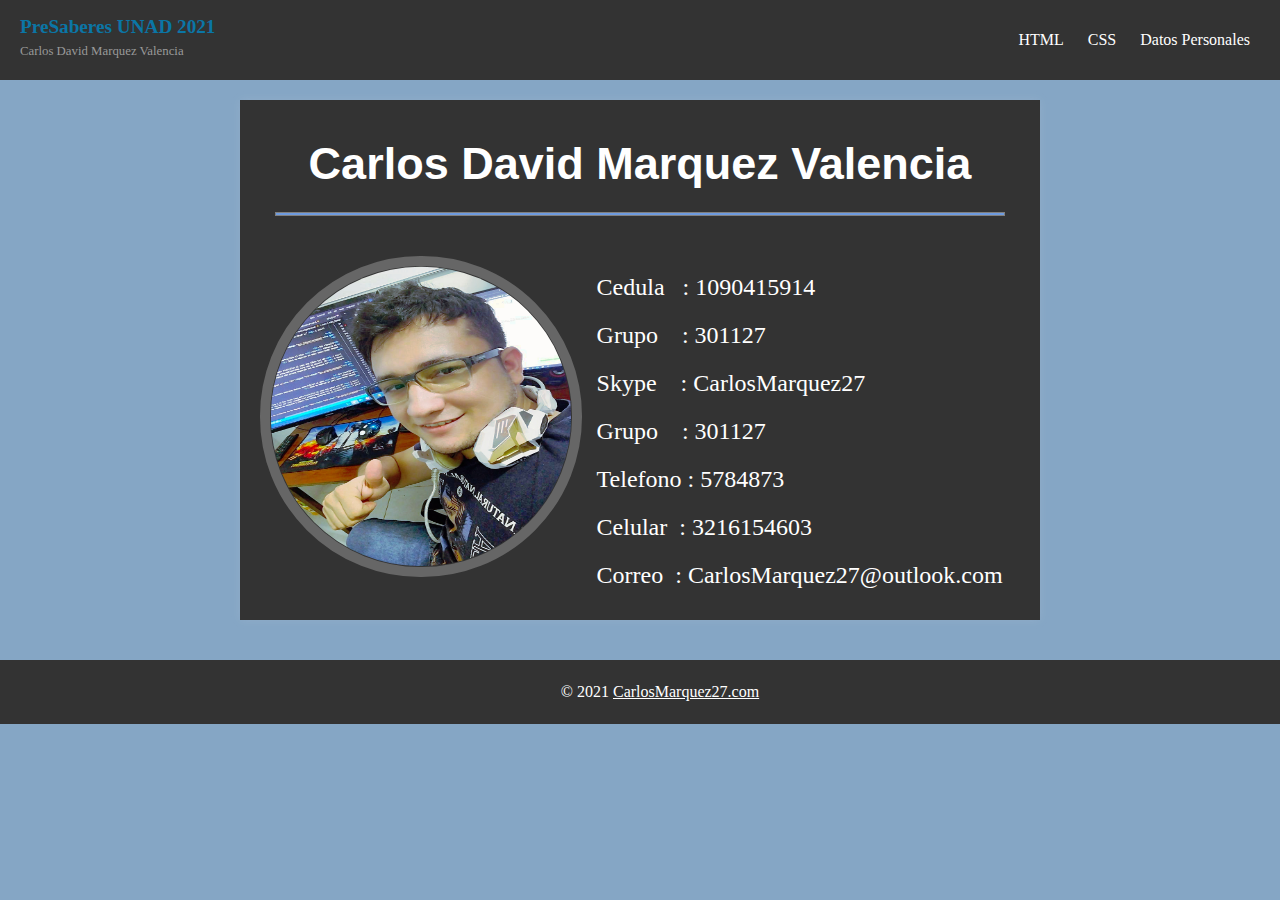
<file: Index.html>
<!DOCTYPE html>
<html lang="en">
<head>
    <meta charset="UTF-8">
    <meta http-equiv="X-UA-Compatible" content="IE=edge">
    <meta name="viewport" content="width=device-width, initial-scale=1.0">
	<link rel="stylesheet" href="Estilos/style.css">
    <title>PreSaberes UNAD 2021</title>
</head>
<body>
     
    <header id="main-header">
		
		<a id="logo-header" href="#">
			<span class="site-name">PreSaberes UNAD 2021</span>
			<span class="site-desc">Carlos David Marquez Valencia</span>
		</a> 

		<nav>
			<ul>
				<li><a href="HTML.html">HTML</a></li>
				<li><a href="CSS.html">CSS</a></li>
				<li><a href="Index.html">Datos Personales</a></li>
			</ul>
		</nav>
	</header>
		<section id="main-content">
	
			<article class="article-imagen">
				<header class='headerTitulo'>
					<h1 id="Nombre">Carlos David Marquez Valencia</h1>
					<hr>

				
				</header>
				
				<img src="Imagenes/perfil.jpeg" class='imgRedonda' alt="Perfil" />
				<pre>Cedula   : 1090415914</pre>
				<pre>Grupo    : 301127 </pre>
				<pre>Skype    : CarlosMarquez27 </pre>
				<pre>Grupo    : 301127 </pre>
				<pre>Telefono : 5784873 </pre>
				<pre>Celular  : 3216154603 </pre>
				<pre>Correo  : CarlosMarquez27@outlook.com</pre>
				<br>
				<br>
			</article> <!-- /article -->

		</section>


</body>

<footer id="main-footer">
    <p>&copy; 2021 <a href="https://www.youtube.com/channel/UCfQRFeSmAl6ZOs5ljM9b06A">CarlosMarquez27.com</a></p>
</footer> 

</html>
</file>
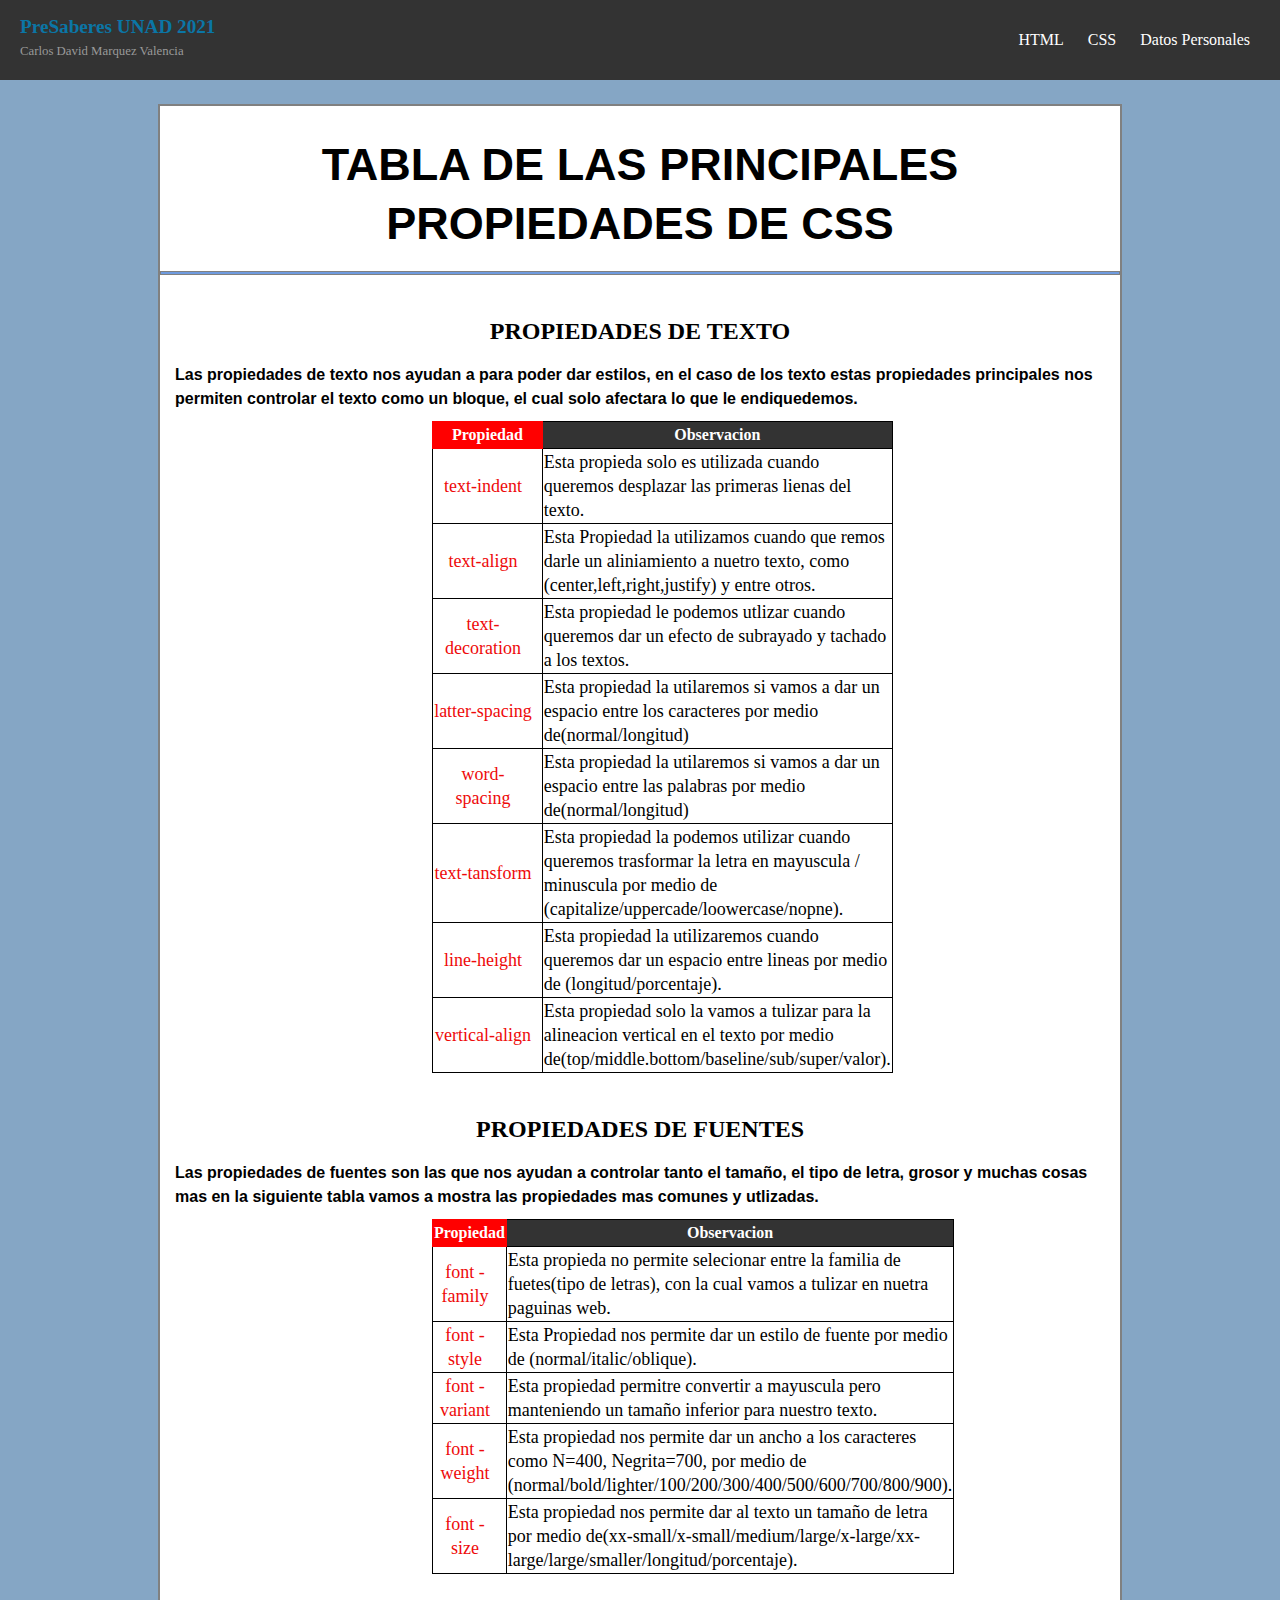
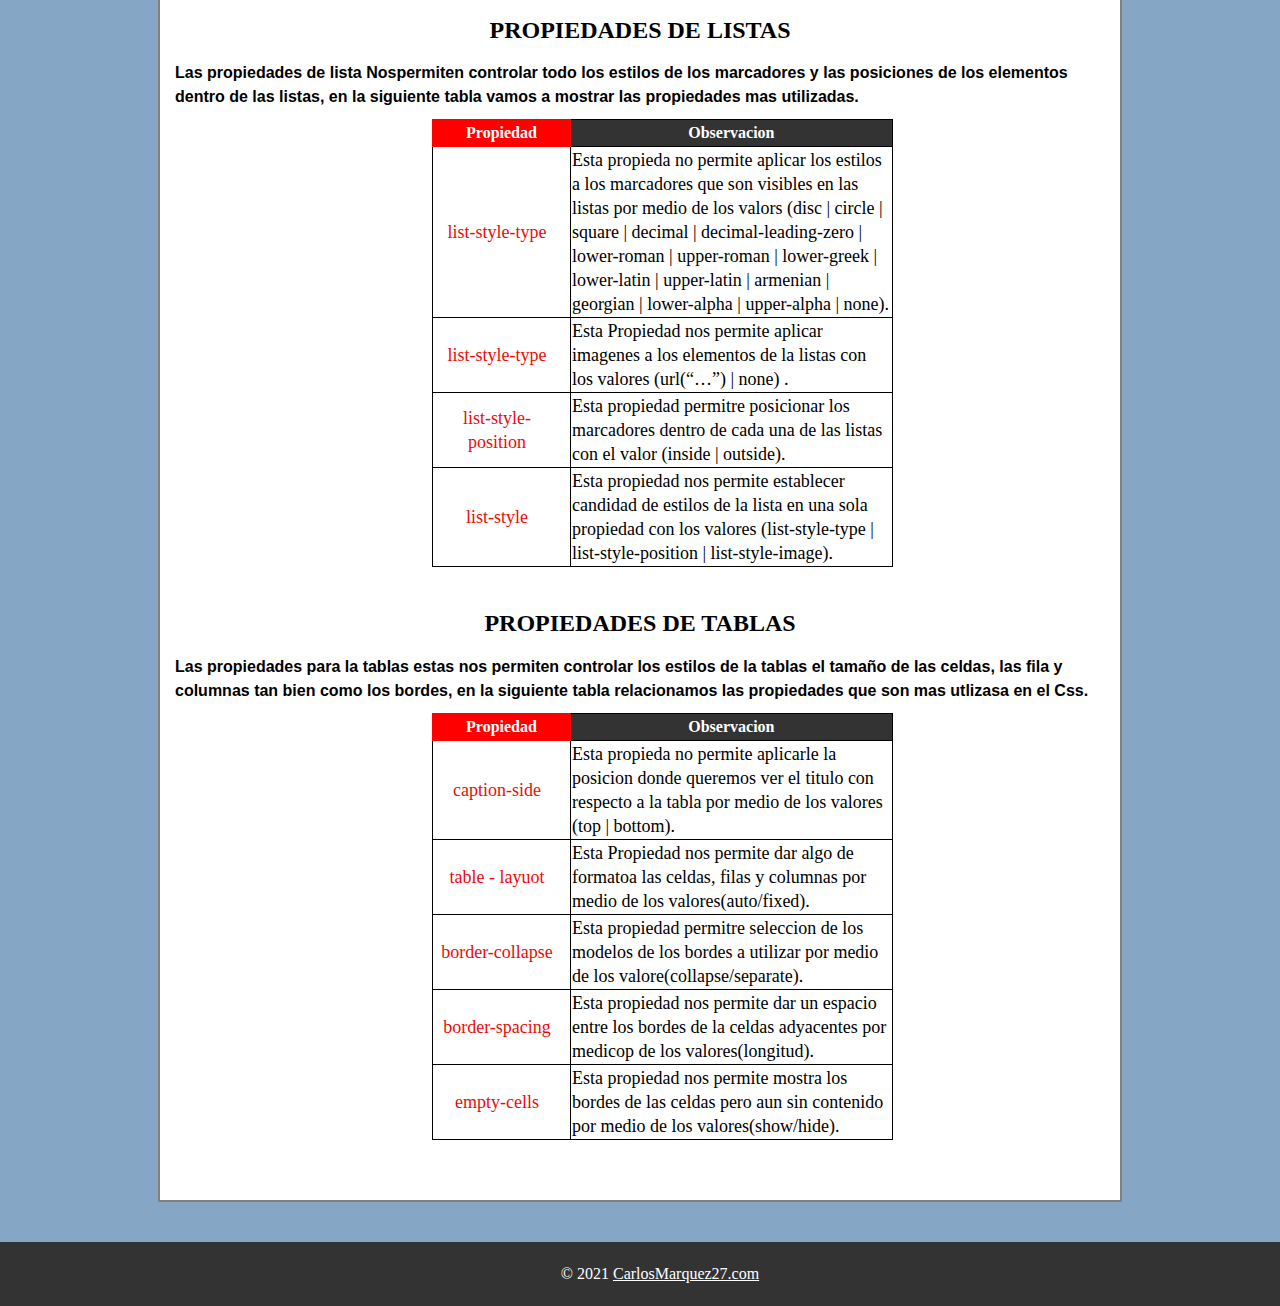
<file: CSS.html>
<!DOCTYPE html>
<html lang="en">
<head>
    <meta charset="UTF-8">
    <meta http-equiv="X-UA-Compatible" content="IE=edge">
    <meta name="viewport" content="width=device-width, initial-scale=1.0">
	<link rel="stylesheet" href="Estilos/style.css">
    <title>PreSaberes UNAD 2021</title>
</head>
<body>
     
    <header id="main-header">
		
		<a id="logo-header" href="#">
			<span class="site-name">PreSaberes UNAD 2021</span>
			<span class="site-desc">Carlos David Marquez Valencia</span>
		</a> <!-- / #logo-header -->

		<nav>
			<ul>
				<li><a href="HTML.html">HTML</a></li>
				<li><a href="CSS.html">CSS</a></li>
				<li><a href="Index.html">Datos Personales</a></li>
			</ul>
		</nav><!-- / nav -->
	</header>

	<br> 
	<div id="Contenedor">
	  <b><h1>TABLA DE LAS PRINCIPALES PROPIEDADES DE CSS </h1></b>
	  <hr>
	  <br>
	  <h2>PROPIEDADES DE TEXTO</h2>
	  <h3>Las propiedades de texto nos ayudan a para poder dar estilos, en el caso de los texto estas propiedades principales nos permiten controlar el texto como un bloque, el cual solo afectara lo que le endiquedemos.</h3>
   
   
	<div id="TablaHtml">
	<table>
		<tr>
		   <th id="Et1">Propiedad</th>
		   <th id="Et2">Observacion</th>
		 </tr>
		 <tr>
		   <td class="Etiquetas"> text-indent</td>
		   <td>
			   Esta propieda solo es utilizada cuando queremos desplazar las primeras lienas del texto.
		   </td>
	   </tr>
   
	   
	   <tr>
		   <td class="Etiquetas">text-align</td>
		   <td>
			   Esta Propiedad la utilizamos cuando que remos darle un aliniamiento a nuetro texto, como (center,left,right,justify) y entre otros.
		   </td>
	   </tr>
   
	   <tr>
		   <td class="Etiquetas">text-decoration</td>
		   <td>
			   Esta propiedad le podemos utlizar cuando queremos dar un efecto de subrayado y tachado a los textos.
		   </td>
	   </tr>
	   <tr>
			 <td class="Etiquetas">latter-spacing</td>
			 <td>
                 Esta propiedad la utilaremos si vamos a dar un espacio entre los caracteres por medio de(normal/longitud)
			 </td>
	   </tr>
		
	   <tr>
		   <td class="Etiquetas">word-spacing</td>
		   <td>
			   Esta propiedad la utilaremos si vamos a dar un espacio entre las palabras por medio de(normal/longitud)
		   </td>
	   </tr>
   
	   <tr>
		   <td class="Etiquetas">text-tansform</td>
		   <td>
			   Esta propiedad la podemos utilizar cuando queremos trasformar la letra en mayuscula / minuscula por medio de (capitalize/uppercade/loowercase/nopne).
		   </td>
	   </tr>
   
	   <tr>
		   <td class="Etiquetas">line-height</td>
		   <td>
			   Esta propiedad la utilizaremos cuando queremos dar un espacio entre lineas por medio de (longitud/porcentaje).
		   </td>
	   </tr>
   
	   <tr>
		   <td class="Etiquetas">vertical-align</td>
		   <td>
			  Esta propiedad solo la vamos a tulizar para la alineacion vertical en el texto por medio de(top/middle.bottom/baseline/sub/super/valor).
		   </td>
	   </tr>
   
	 </table>
	</div>
	 <br> 
	 <!--Esta es la tabla para las fuentes-->

	   <h2>PROPIEDADES DE FUENTES</h2>
	   <h3>Las propiedades de fuentes son las que nos ayudan a controlar tanto el tamaño, el tipo de letra, grosor y muchas cosas mas en la siguiente tabla vamos a mostra 
		   las propiedades mas comunes y utlizadas.</h3>

	 <div id="TablaHtml">
	 <table>
		 <tr>
			<th id="Et1">Propiedad</th>
			<th id="Et2">Observacion</th>
		  </tr>
		  <tr>
			<td class="Etiquetas"> font - family</td>
			<td>
				Esta propieda no permite selecionar entre la familia de fuetes(tipo de letras), con la cual vamos a tulizar en nuetra paguinas web.
			</td>
		</tr>
	
		
		<tr>
			<td class="Etiquetas">font - style</td>
			<td>
				Esta Propiedad nos permite dar un estilo de fuente por medio de (normal/italic/oblique).
			</td>
		</tr>
	
		<tr>
			<td class="Etiquetas">font - variant</td>
			<td>
				Esta propiedad permitre convertir a mayuscula pero manteniendo un tamaño inferior para nuestro texto.
			</td>
		</tr>
		<tr>
			  <td class="Etiquetas">font - weight</td>
			  <td>
				  Esta propiedad nos permite dar un ancho a los caracteres como N=400, Negrita=700, por medio de (normal/bold/lighter/100/200/300/400/500/600/700/800/900).
			  </td>
		</tr>
		 
		<tr>
			<td class="Etiquetas">font - size</td>
			<td>
				Esta propiedad nos permite dar al texto un tamaño de letra por medio de(xx-small/x-small/medium/large/x-large/xx-large/large/smaller/longitud/porcentaje).
			</td>
		</tr>
	
	  </table>
	 </div>
	  <br> 

	  	 <!--Esta es la tabla para las listas-->

		   <h2>PROPIEDADES DE LISTAS</h2>
		   <h3>Las propiedades de lista Nospermiten controlar todo los estilos de los marcadores y las posiciones de los elementos dentro de las listas,
			   en la siguiente tabla vamos a mostrar las propiedades mas utilizadas.</h3>
	
		 <div id="TablaHtml">
		 <table>
			 <tr>
				<th id="Et1">Propiedad</th>
				<th id="Et2">Observacion</th>
			  </tr>
			  <tr>
				<td class="Etiquetas">list-style-type</td>
				<td>
					Esta propieda no permite aplicar los estilos a los marcadores que son visibles en las listas por medio de los valors (disc | circle | 
					square | decimal | decimal-leading-zero | lower-roman | upper-roman | lower-greek | lower-latin | upper-latin | armenian | georgian | lower-alpha | upper-alpha | none).
				</td>
			</tr>
		
			
			<tr>
				<td class="Etiquetas">list-style-type</td>
				<td>
					Esta Propiedad nos permite aplicar imagenes a los elementos de la listas con los valores (url(“…”) | none) .
				</td>
			</tr>
		
			<tr>
				<td class="Etiquetas">list-style-position</td>
				<td>
					Esta propiedad permitre posicionar los marcadores dentro de cada una de las listas con el valor (inside | outside).
				</td>
			</tr>
			<tr>
				  <td class="Etiquetas">list-style</td>
				  <td>
					  Esta propiedad nos permite establecer candidad de estilos de la lista en una sola propiedad con los valores (list-style-type | list-style-position | list-style-image).
				  </td>
			</tr>
		
		  </table>
		 </div>
		 <br> 

		 <!--Esta es la tabla para la tablas-->

		 <h2>PROPIEDADES DE TABLAS</h2>
		 <h3>Las propiedades para la tablas estas nos permiten controlar los estilos de la tablas el tamaño de las celdas, las fila y columnas tan bien como los bordes, en la siguiente
			 tabla relacionamos las propiedades que son mas utlizasa en el Css.</h3>
  
	   <div id="TablaHtml">
	   <table>
		   <tr>
			  <th id="Et1">Propiedad</th>
			  <th id="Et2">Observacion</th>
			</tr>
			<tr>
			  <td class="Etiquetas">caption-side</td>
			  <td>
				  Esta propieda no permite aplicarle la posicion donde queremos ver el titulo con respecto a la tabla por medio de los valores (top | bottom).
			  </td>
		  </tr>
	  
		  
		  <tr>
			  <td class="Etiquetas">table - layuot</td>
			  <td>
				  Esta Propiedad nos permite dar algo de formatoa las celdas, filas y columnas por medio de los valores(auto/fixed).
			  </td>
		  </tr>
	  
		  <tr>
			  <td class="Etiquetas">border-collapse</td>
			  <td>
				  Esta propiedad permitre seleccion de los modelos de los bordes a utilizar por medio de los valore(collapse/separate).
			  </td>
		  </tr>
		  <tr>
				<td class="Etiquetas">border-spacing</td>
				<td>
					Esta propiedad nos permite dar un espacio entre los bordes de la celdas adyacentes por medicop de los valores(longitud).
				</td>
		  </tr>
		  <tr>
			<td class="Etiquetas">empty-cells</td>
			<td>
				Esta propiedad nos permite mostra los bordes de las celdas pero aun sin contenido por medio de los valores(show/hide).
			</td>
	  </tr>
	  
		</table>
	   </div>
	
</div>
   
</body>

<footer id="main-footer">
	<p>&copy; 2021 <a href="https://www.youtube.com/channel/UCfQRFeSmAl6ZOs5ljM9b06A">CarlosMarquez27.com</a></p>
</footer> <!-- / #main-footer -->

</html>
</file>
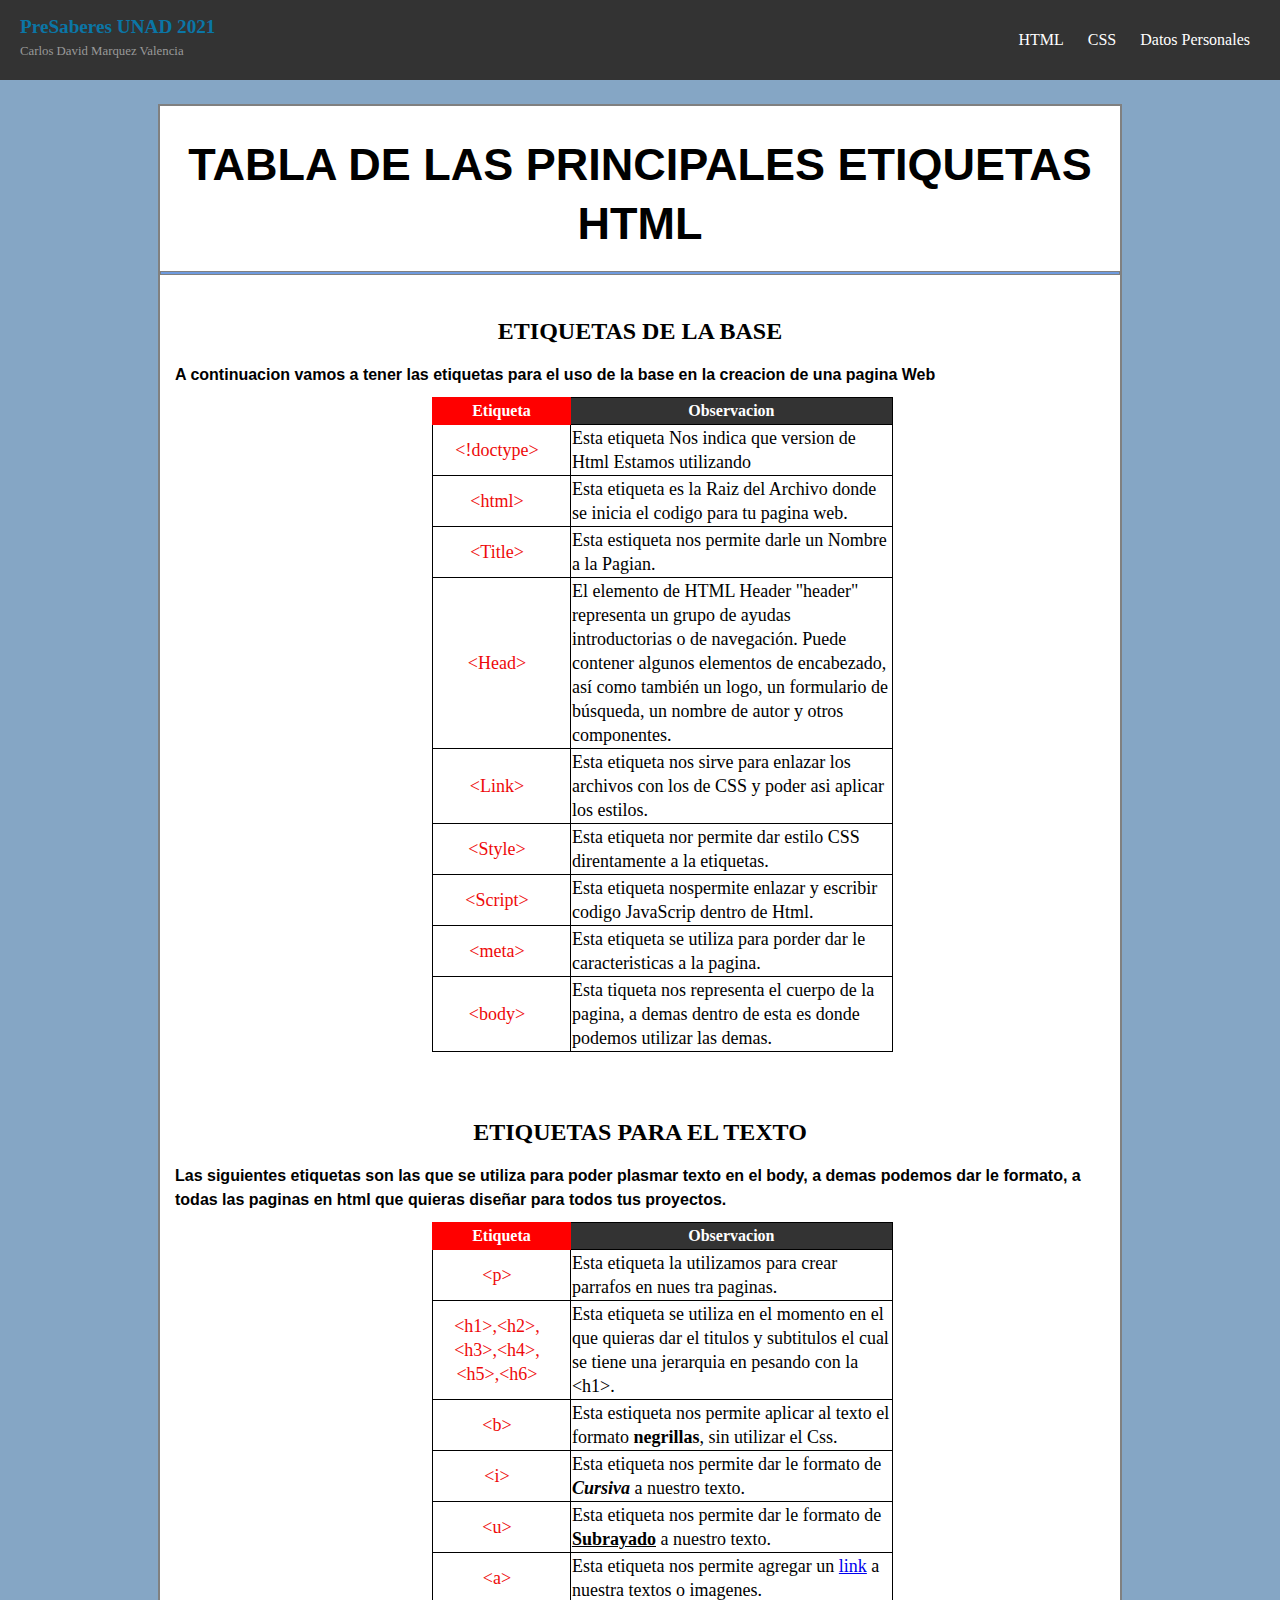
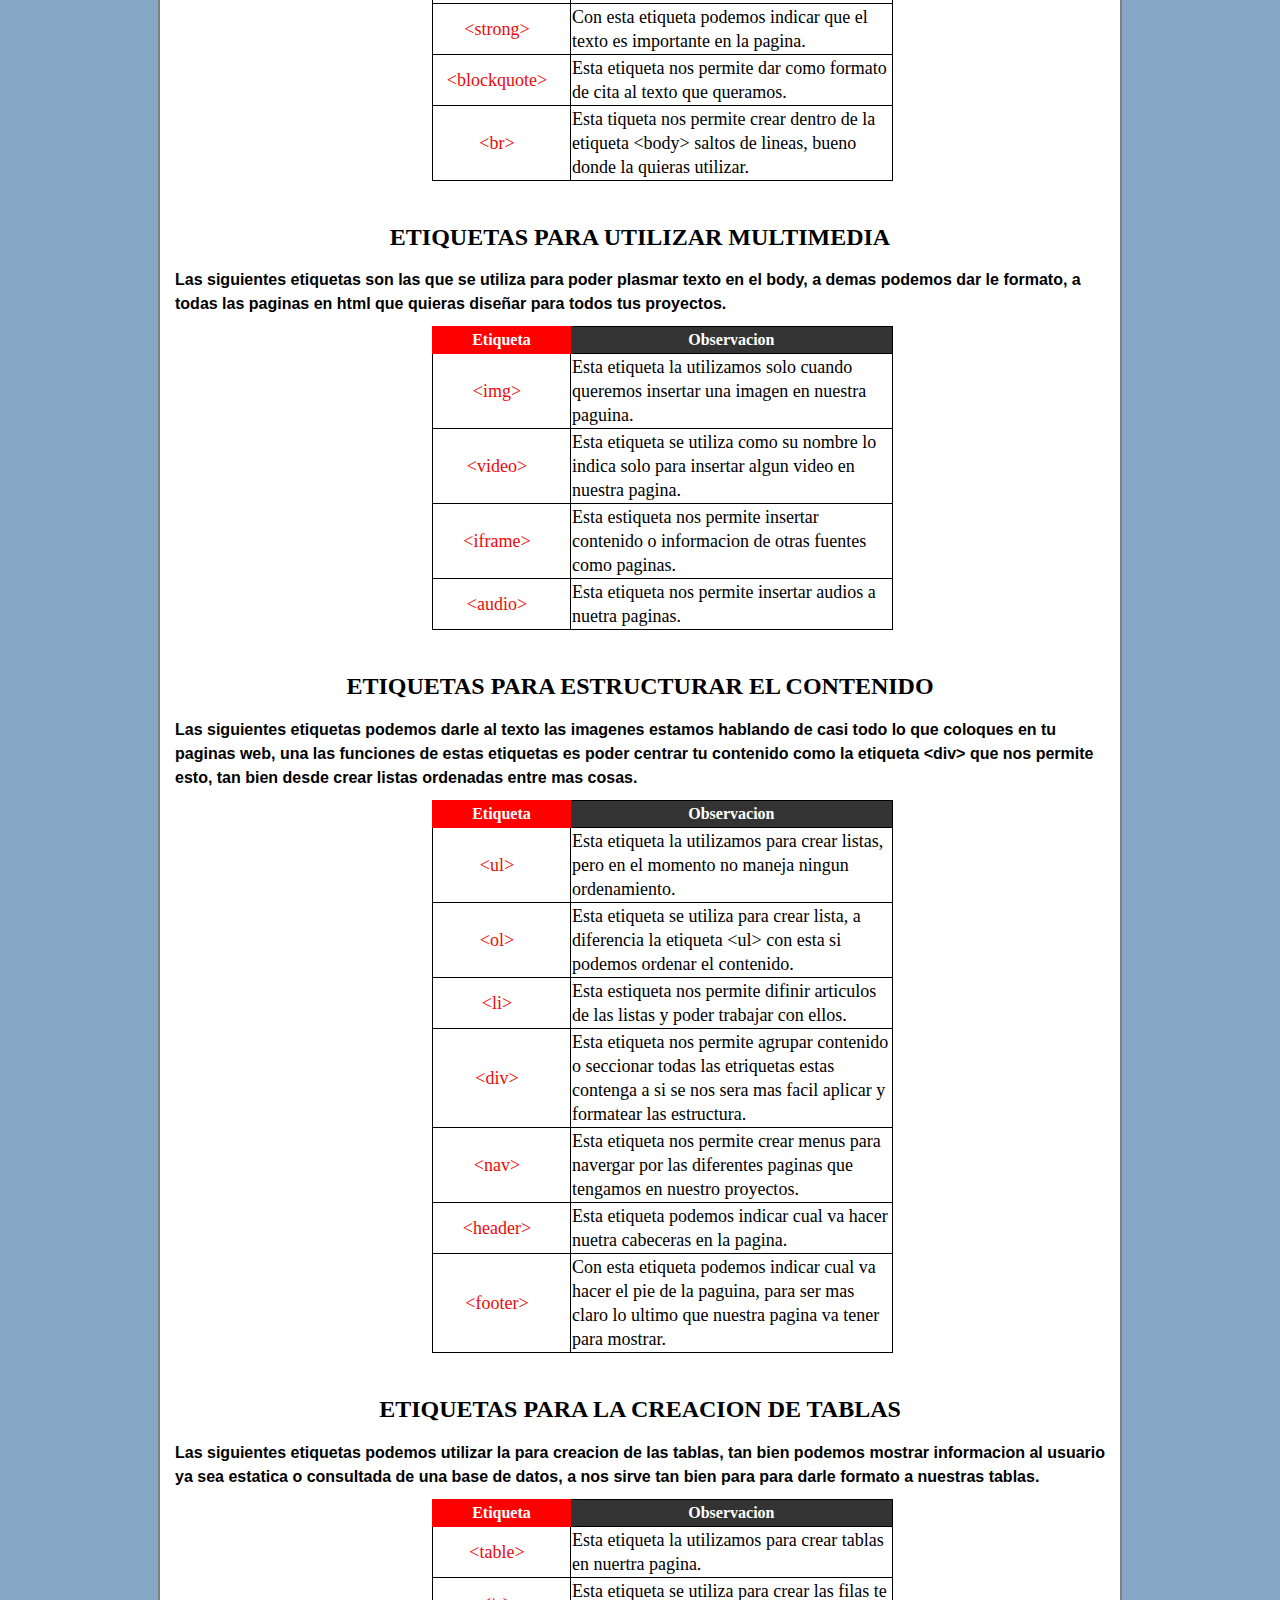
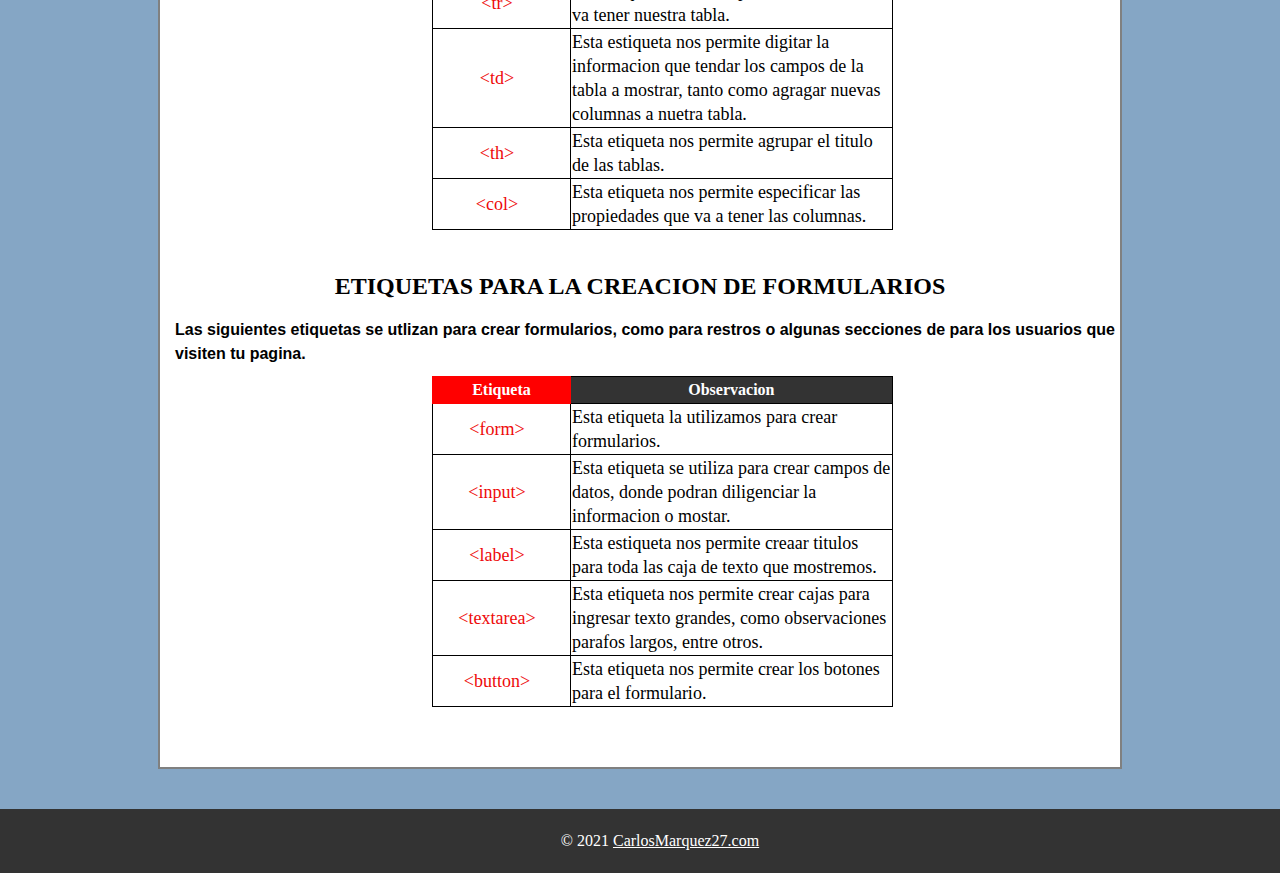
<file: HTML.html>
<!DOCTYPE html>
<html lang="en">
<head>
    <meta charset="UTF-8">
    <meta http-equiv="X-UA-Compatible" content="IE=edge">
    <meta name="viewport" content="width=device-width, initial-scale=1.0">
	<link rel="stylesheet" href="Estilos/style.css">
    <title>PreSaberes UNAD 2021</title>
</head>
<body>
     
    <header id="main-header">
		
		<a id="logo-header" href="#">
			<span class="site-name">PreSaberes UNAD 2021</span>
			<span class="site-desc">Carlos David Marquez Valencia</span>
		</a> <!-- / #logo-header -->

		<nav>
			<ul>
				<li><a href="HTML.html">HTML</a></li>
				<li><a href="CSS.html">CSS</a></li>
				<li><a href="Index.html">Datos Personales</a></li>
			</ul>
		</nav><!-- / nav -->
	</header>
   <br> 
 <div id="Contenedor">
   <b><h1>TABLA DE LAS PRINCIPALES ETIQUETAS HTML </h1></b>
   <hr>
   <br>
   <h2>ETIQUETAS DE LA BASE</h2>
   <h3>A continuacion vamos a tener las etiquetas para el uso de la base en la creacion de una pagina Web</h3>


 <div id="TablaHtml">
 <table>
     <tr>
        <th id="Et1">Etiqueta</th>
        <th id="Et2">Observacion</th>
      </tr>
      <tr>
        <td class="Etiquetas">&lt;!doctype&gt;   </td>
        <td>
            Esta etiqueta Nos indica que version de Html Estamos utilizando
        </td>
    </tr>

    
    <tr>
        <td class="Etiquetas">&lt;html&gt;</td>
        <td>
            Esta etiqueta es la Raiz del Archivo donde se inicia el codigo para tu pagina web.
        </td>
    </tr>

    <tr>
        <td class="Etiquetas">&lt;Title&gt;</td>
        <td>
            Esta estiqueta nos permite darle un Nombre a la Pagian.
        </td>
    </tr>
    <tr>
          <td class="Etiquetas">&lt;Head&gt;</td>
          <td>
              El elemento de HTML Header "header" representa un grupo
              de ayudas introductorias o de navegación. Puede contener algunos 
              elementos de encabezado, así como también un logo, un formulario 
              de búsqueda, un nombre de autor y otros componentes.
          </td>
    </tr>
     
    <tr>
        <td class="Etiquetas">&lt;Link&gt;</td>
        <td>
            Esta etiqueta nos sirve para enlazar los archivos con los de CSS y poder asi aplicar los estilos.
        </td>
    </tr>

    <tr>
        <td class="Etiquetas">&lt;Style&gt;</td>
        <td>
            Esta etiqueta nor permite dar estilo CSS direntamente a la etiquetas.
        </td>
    </tr>

    <tr>
        <td class="Etiquetas">&lt;Script&gt;</td>
        <td>
            Esta etiqueta nospermite enlazar y escribir codigo JavaScrip dentro de Html.
        </td>
    </tr>

    <tr>
        <td class="Etiquetas">&lt;meta&gt;</td>
        <td>
           Esta etiqueta se utiliza para porder dar le caracteristicas a la pagina.
        </td>
    </tr>

    <tr>
        <td class="Etiquetas">&lt;body&gt;</td>
        <td>
             Esta tiqueta nos representa el cuerpo de la pagina, a demas dentro de esta es donde podemos utilizar las demas.
        </td>
    </tr>

  </table>
 </div>
  <br> 
 <!-- Aqui empesaremos con las segunda tabla de etiquetas en Html las de text--> >

   <h2>ETIQUETAS PARA EL TEXTO</h2>
   <h3>Las siguientes etiquetas son las que se utiliza para poder plasmar texto en el body, a demas podemos dar le formato, a todas las  paginas en html que quieras diseñar para todos tus proyectos.</h3>

  <div id="TablaHtml">
     <table>
        <tr>
           <th id="Et1">Etiqueta</th>
           <th id="Et2">Observacion</th>
         </tr>
         <tr>
           <td class="Etiquetas">&lt;p&gt;   </td>
           <td>
               Esta etiqueta la utilizamos para crear parrafos en nues tra paginas.
           </td>
       </tr>
   
       
       <tr>
           <td class="Etiquetas">&lt;h1&gt;,&lt;h2&gt;,&lt;h3&gt;,&lt;h4&gt;,&lt;h5&gt;,&lt;h6&gt;</td>
           <td>
               Esta etiqueta se utiliza en el momento en el que quieras dar el titulos y subtitulos el cual se tiene una jerarquia en pesando con la &lt;h1&gt;.
           </td>
       </tr>
   
       <tr>
           <td class="Etiquetas">&lt;b&gt;</td>
           <td>
               Esta estiqueta nos permite aplicar al texto el formato <b>negrillas</b>, sin utilizar el Css. 
           </td>
       </tr>
       <tr>
             <td class="Etiquetas">&lt;i&gt;</td>
             <td>
                  Esta etiqueta nos permite dar le formato de <b><i>Cursiva</i></b> a nuestro texto.
             </td>
       </tr>
        
       <tr>
           <td class="Etiquetas">&lt;u&gt;</td>
           <td>
               Esta etiqueta nos permite dar le formato de <b><u>Subrayado</u></b> a nuestro texto.
           </td>
       </tr>
   
       <tr>
           <td class="Etiquetas">&lt;a&gt;</td>
           <td>
               Esta etiqueta nos permite agregar un <a href="https://www.youtube.com/watch?v=-Q0VGpvvMUs">link</a> a nuestra textos o imagenes.
           </td>
       </tr>
   
       <tr>
           <td class="Etiquetas">&lt;strong&gt;</td>
           <td>
               Con esta etiqueta podemos indicar que el texto es importante en la pagina.
           </td>
       </tr>
   
       <tr>
           <td class="Etiquetas">&lt;blockquote&gt;</td>
           <td>
              Esta etiqueta nos permite dar como formato de cita al texto que queramos.
           </td>
       </tr>
   
       <tr>
           <td class="Etiquetas">&lt;br&gt;</td>
           <td>
                Esta tiqueta nos permite crear dentro de la etiqueta &lt;body&gt; saltos de lineas, bueno donde la quieras utilizar.
           </td>
       </tr>
   
     </table>
   </div>

   <!-- Aqui empesaremos con las tercera tabla de etiquetas en Html para los campos de Multimedia--> >

   <h2>ETIQUETAS PARA UTILIZAR MULTIMEDIA</h2>
  <h3>Las siguientes etiquetas son las que se utiliza para poder plasmar texto en el body, a demas podemos dar le formato, a todas las  paginas en html que quieras diseñar para todos tus proyectos.</h3>

 <div id="TablaHtml">
     <table>
        <tr>
           <th id="Et1">Etiqueta</th>
           <th id="Et2">Observacion</th>
         </tr>
         <tr>
           <td class="Etiquetas">&lt;img&gt;   </td>
           <td>
               Esta etiqueta la utilizamos solo cuando queremos insertar una imagen en nuestra paguina.
           </td>
       </tr>
   
       
       <tr>
           <td class="Etiquetas">&lt;video&gt;</td>
           <td>
               Esta etiqueta se utiliza como su nombre lo indica solo para insertar algun video en nuestra pagina.
           </td>
       </tr>
   
       <tr>
           <td class="Etiquetas">&lt;iframe&gt;</td>
           <td>
               Esta estiqueta nos permite insertar contenido o informacion de otras fuentes como paginas. 
           </td>
       </tr>
       <tr>
             <td class="Etiquetas">&lt;audio&gt;</td>
             <td>
                  Esta etiqueta nos permite insertar audios a nuetra paginas.
             </td>
       </tr>
        
     </table>
 </div>

  <!-- Aqui empesaremos con la cuarta tabla de etiquetas de estructura de contenido--> >

  <h2>ETIQUETAS PARA ESTRUCTURAR EL CONTENIDO</h2>
  <h3>Las siguientes etiquetas podemos darle al texto las imagenes estamos hablando de casi todo lo que coloques en tu paginas web, una las funciones de estas etiquetas es poder centrar tu contenido como la etiqueta &lt;div&gt;
      que nos permite esto, tan bien desde crear listas ordenadas entre mas cosas.</h3>

 <div id="TablaHtml">
    <table>
       <tr>
          <th id="Et1">Etiqueta</th>
          <th id="Et2">Observacion</th>
        </tr>
        <tr>
          <td class="Etiquetas">&lt;ul&gt;</td>
          <td>
              Esta etiqueta la utilizamos para crear listas, pero en el momento no maneja ningun ordenamiento.
          </td>
      </tr>
  
      
      <tr>
          <td class="Etiquetas">&lt;ol&gt;</td>
          <td>
              Esta etiqueta se utiliza para crear lista, a diferencia la etiqueta &lt;ul&gt; con esta si podemos ordenar el contenido.
          </td>
      </tr>
  
      <tr>
          <td class="Etiquetas">&lt;li&gt;</td>
          <td>
              Esta estiqueta nos permite difinir articulos de las listas y poder trabajar con ellos. 
          </td>
      </tr>
      <tr>
            <td class="Etiquetas">&lt;div&gt;</td>
            <td>
                 Esta etiqueta nos permite agrupar contenido o seccionar todas las etriquetas estas contenga a si se nos sera mas facil aplicar y formatear las estructura.
            </td>
      </tr>
       
      <tr>
          <td class="Etiquetas">&lt;nav&gt;</td>
          <td>
              Esta etiqueta nos permite crear menus para navergar por las diferentes paginas que tengamos en nuestro proyectos.
          </td>
      </tr>
  
      <tr>
          <td class="Etiquetas">&lt;header&gt;</td>
          <td>
              Esta etiqueta podemos indicar cual va hacer nuetra cabeceras en la pagina.
          </td>
      </tr>
  
      <tr>
          <td class="Etiquetas">&lt;footer&gt;</td>
          <td>
              Con esta etiqueta podemos indicar cual va hacer el pie de la paguina, para ser mas claro lo ultimo que nuestra pagina va tener para mostrar.
          </td>
      </tr>

    </table>
  </div>

   <!-- Aqui empesaremos con la cuarta tabla de etiquetas para crear tablas--> >

   <h2>ETIQUETAS PARA LA CREACION DE TABLAS</h2>
   <h3>Las siguientes etiquetas podemos utilizar la para creacion de las tablas, tan bien podemos mostrar informacion al usuario ya sea estatica o consultada de una base de datos, a nos sirve tan bien para
       para darle formato a nuestras tablas.</h3>
 
  <div id="TablaHtml">
     <table>
        <tr>
           <th id="Et1">Etiqueta</th>
           <th id="Et2">Observacion</th>
         </tr>
         <tr>
           <td class="Etiquetas">&lt;table&gt;</td>
           <td>
               Esta etiqueta la utilizamos para crear tablas en nuertra pagina.
           </td>
       </tr>
   
       
       <tr>
           <td class="Etiquetas">&lt;tr&gt;</td>
           <td>
               Esta etiqueta se utiliza para crear las filas te va tener nuestra tabla.
           </td>
       </tr>
   
       <tr>
           <td class="Etiquetas">&lt;td&gt;</td>
           <td>
               Esta estiqueta nos permite digitar la informacion que tendar los campos de la tabla a mostrar, tanto como agragar nuevas columnas a nuetra tabla. 
           </td>
       </tr>
       <tr>
             <td class="Etiquetas">&lt;th&gt;</td>
             <td>
                  Esta etiqueta nos permite agrupar el titulo de las tablas.
             </td>
       </tr>
        
       <tr>
           <td class="Etiquetas">&lt;col&gt;</td>
           <td>
               Esta etiqueta nos permite especificar las propiedades que va a tener las columnas.
           </td>
       </tr>

     </table>
   </div>

      <!-- Aqui empesaremos con la cuarta tabla de etiquetas para crear formulario--> >

      <h2>ETIQUETAS PARA LA CREACION DE FORMULARIOS</h2>
      <h3>Las siguientes etiquetas se utlizan para crear formularios, como para restros o algunas secciones de para los usuarios que visiten tu pagina.</h3>
    
     <div id="TablaHtml">
        <table>
           <tr>
              <th id="Et1">Etiqueta</th>
              <th id="Et2">Observacion</th>
            </tr>
            <tr>
              <td class="Etiquetas">&lt;form&gt;</td>
              <td>
                  Esta etiqueta la utilizamos para crear formularios.
              </td>
          </tr>
      
          
          <tr>
              <td class="Etiquetas">&lt;input&gt;</td>
              <td>
                  Esta etiqueta se utiliza para crear campos de datos, donde podran diligenciar la informacion o mostar.
              </td>
          </tr>
      
          <tr>
              <td class="Etiquetas">&lt;label&gt;</td>
              <td>
                  Esta estiqueta nos permite creaar titulos para toda las caja de texto que mostremos. 
              </td>
          </tr>
          <tr>
                <td class="Etiquetas">&lt;textarea&gt;</td>
                <td>
                     Esta etiqueta nos permite crear cajas para ingresar texto grandes, como observaciones parafos largos, entre otros.
                </td>
          </tr>
           
          <tr>
              <td class="Etiquetas">&lt;button&gt;</td>
              <td>
                  Esta etiqueta nos permite crear los botones para el formulario.
              </td>
          </tr>
   
        </table>
      </div>

</div>

</body>

<footer id="main-footer">
    <p>&copy; 2021 <a href="https://www.youtube.com/channel/UCfQRFeSmAl6ZOs5ljM9b06A">CarlosMarquez27.com</a></p>
</footer> 

</html>
</file>
<file: Estilos/style.css>
body {
	margin: 0;
	padding: 0;
	font-family: 'Times New Roman', Times, serif;
	color: rgb(255, 255, 255);
	background: #85a6c5; 
	font-size: 1em;
	line-height: 1.5em;

	padding-top: 80px; /* Relleno superior igual a la altura de la cabecera*/
}



pre{
	float: none;
	width: 5;
	height: 50;
	font-family: Georgia, 'Times New Roman', Times, serif;
	font-size: 1.5em;
}
h1 {
	font-size: 2.3em;
	line-height: 1.3em;
	margin: 15px 0;
	text-align: center;
	font-weight: 300;
}

p {
	margin: 0 0 1.5em 0;
}


#main-header {
	background: #333;
	color: white;
	height: 80px;
    
	width: 100%; /* hacemos que la cabecera ocupe el ancho completo de la página */
	left: 0; /* Posicionamos la cabecera al lado izquierdo */
	top: 0; /* Posicionamos la cabecera pegada arriba */
	position: fixed; /* Hacemos que la cabecera tenga una posición fija */


}	
	#main-header a {
		color: white;
	}

    /*
 * Logo
 */
#logo-header {
	float: left;
	padding: 15px 0 0 20px;
	text-decoration: none;
}
#logo-header:hover {
color: #0b76a6;
}
	
#logo-header .site-name {
	display: block;
	font-weight: 700;
	font-size: 1.2em;
}
	
#logo-header .site-desc {
	display: block;
	font-weight: 300;
	font-size: 0.8em;
	color: #999;
}

/* EL estilo para toda la Navegación */
 
nav {
float: right;
}
nav ul {
margin: 0;
padding: 0;
list-style: none;
padding-right: 20px;
}
	
nav ul li {
display: inline-block;
line-height: 80px;
}
			
nav ul li a {
display: block;
padding: 0 10px;
text-decoration: none;
}
			
nav ul li a:hover {
background: #0b76a6;
}


/* Con estos estilos aplicaremos diseño al contenido:*/

#main-content {
     background: #333;
     width: 200%;
     max-width: 800px;
	 height: 520px;
     margin: 20px auto;
     box-shadow: 0 0 10px rgba(252, 250, 250, 0.1);
	 float: none;
}
                
#main-content header,
#main-content .content {
padding: 35px;
}


#main-footer{
    background: #333;
    color: white;
    text-align: center;
    padding: 20px;
    margin-top: 40px;
	width: 100%;
	top: 100%;
    }
#main-footer p {
    margin: 0;
    color: white;
}
        

#main-footer a {
    color: white;
}

.imgRedonda {
    width:300px;
    height:300px;
    border-radius:160px;
    border:10px solid #666;
	padding: 0.8px;
}

.imagenesResdes{
	width:80px;
    height:80px;
	margin: 10px;
	padding: auto;
}

.article-imagen img{
	width: 75;
	height: 70;
	margin: 20px;
	float: left;
	margin-right: 15px;
	margin-top: 5px;
}

.article-imagen em{
    
	font-size: 28px;
	font-weight: 200px;
	font-family:'Segoe UI', Tahoma, Geneva, Verdana, sans-serif ;
    max-height: max-content;

}
.headerTitulo{
     
	background: #333;
}

hr {
	height: 2px;
	background-color: rgb(253, 253, 253);
	margin-bottom: 0%;
  }
    
.imgDatoPer{

	width: 75;
	height: 85;
	margin: 20px;

    display: flex;
    justify-content: center;

}  

/* Aqui empiesa los estilos de las tabla html y css*/

#TablaHtml{

	text-align: center;
	width: 60%;
    padding-left: 160px;
	margin: 0 auto;
    caption-side: bottom;

}

table{
    width: 80%;
	border: 1px solid black;
	border-collapse: collapse;
	color: black;	
	padding-right: 2px;

}

#Et1{

	border: 1px solid red;
	border-collapse: collapse;
	color: white;
	text-align: center;
	background: red;
	width: 30%;
}
#Et2{
	height: 35;
	border: 1px solid black;
	border-collapse: collapse;
	color: white;
	text-align: center;
	background: #333;
}

td{
	border: 1px solid black;
	border-collapse: collapse;
	color: black;
	text-align: left;
	font-size: 18px;
	font-family: 'Times New Roman', Times, serif;
}

h2{
	color: black;
	text-align: center;
	font-family: 'Times New Roman', Times, serif;
}

#PreHtml{
    font-size: 18px;
	font-family: 'Times New Roman', Times, serif;
	color: black;

}

pre{

	color: white;
	font-family: 'Times New Roman', Times, serif;
}

h3{
	color: black;
	font-size: 16px;
	font-family: apple-system, BlinkMacSystemFont, 'Segoe UI', Roboto, Oxygen, Ubuntu, Cantarell, 'Open Sans', 'Helvetica Neue', sans-serif;
	margin: 0%;
	padding-left: 15px;
	padding-bottom: 10px;
}

h1{
	color: black;
	font-size: 45px;
	font-family: -apple-system, BlinkMacSystemFont, 'Segoe UI', Roboto, Oxygen, Ubuntu, Cantarell, 'Open Sans', 'Helvetica Neue', sans-serif;
	margin: 0%;
    text-align: center;
	padding-bottom: 10px;
	font-weight: bold;

}
hr{
	background: rgb(110, 155, 223);
	border: 1px solid;
}
.Etiquetas{
     color: rgb(238, 10, 10);
	 font-family: 'Times New Roman', Times, serif;
	 text-align: center;
	 padding-right: 10px;
	 width: 30%;

}

#Contenedor{


	width: 75%;
	padding-bottom: 60px;
	padding-top: 30px;
	margin: 0 auto;
    background: white;
    border: 2PX solid gray;


}

#Nombre{
    
	color: white;

}
</file>
